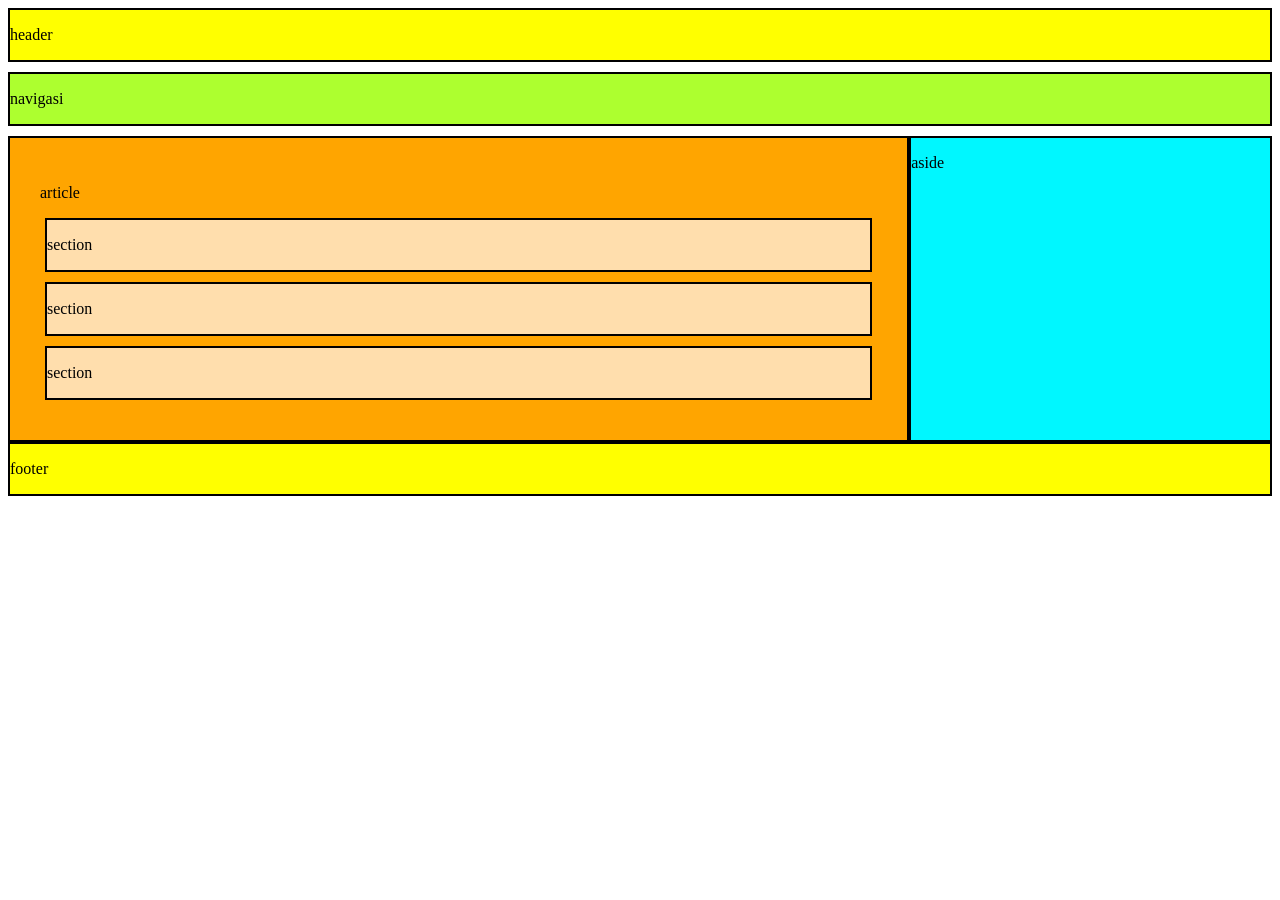
<file: PERTEMUAN 4/praktikum4.2/index.html>
<!DOCTYPE html>
<html lang="en">
<head>
    <meta charset="UTF-8">
    <meta http-equiv="X-UA-Compatible" content="IE=edge">
    <meta name="viewport" content="width=device-width, initial-scale=1.0">
    <title>Document</title>
</head>
<body>

    <header style="background-color:yellow; border: 2px solid #000; margin-bottom: 10px;">
        <p>header</p>
    </header>
    <nav style="background-color:greenyellow; border: 2px solid #000; margin-bottom: 10px;">
        <p>navigasi</p>
    </nav>
    <main style="display:flex ;">
        <article style="width: 70%; background-color:orange; border: 2px solid #000; padding:30px;">
            <p>article</p>
            <section style="background-color:navajowhite; border: 2px solid #000 ;margin: 10px 5px;">
                <p>section</p>
            </section>
            <section style="background-color:navajowhite; border: 2px solid #000;margin: 10px 5px">
                <p>section</p>
            </section>
            <section style="background-color:navajowhite; border: 2px solid #000;margin: 10px 5px">
                <p>section</p>
            </section>
        </article>
        <aside style=" width:30% ;background-color: rgb(0, 247, 255); border: 2px solid #000;">
            <p>aside</p>
        </aside>
    </main>
    <footer style="background-color:yellow; border: 2px solid #000; margin-bottom: 10px;">
        <p>footer</p>
    </footer>

    <footer>

    </footer>
    
</body>
</html>
</file>
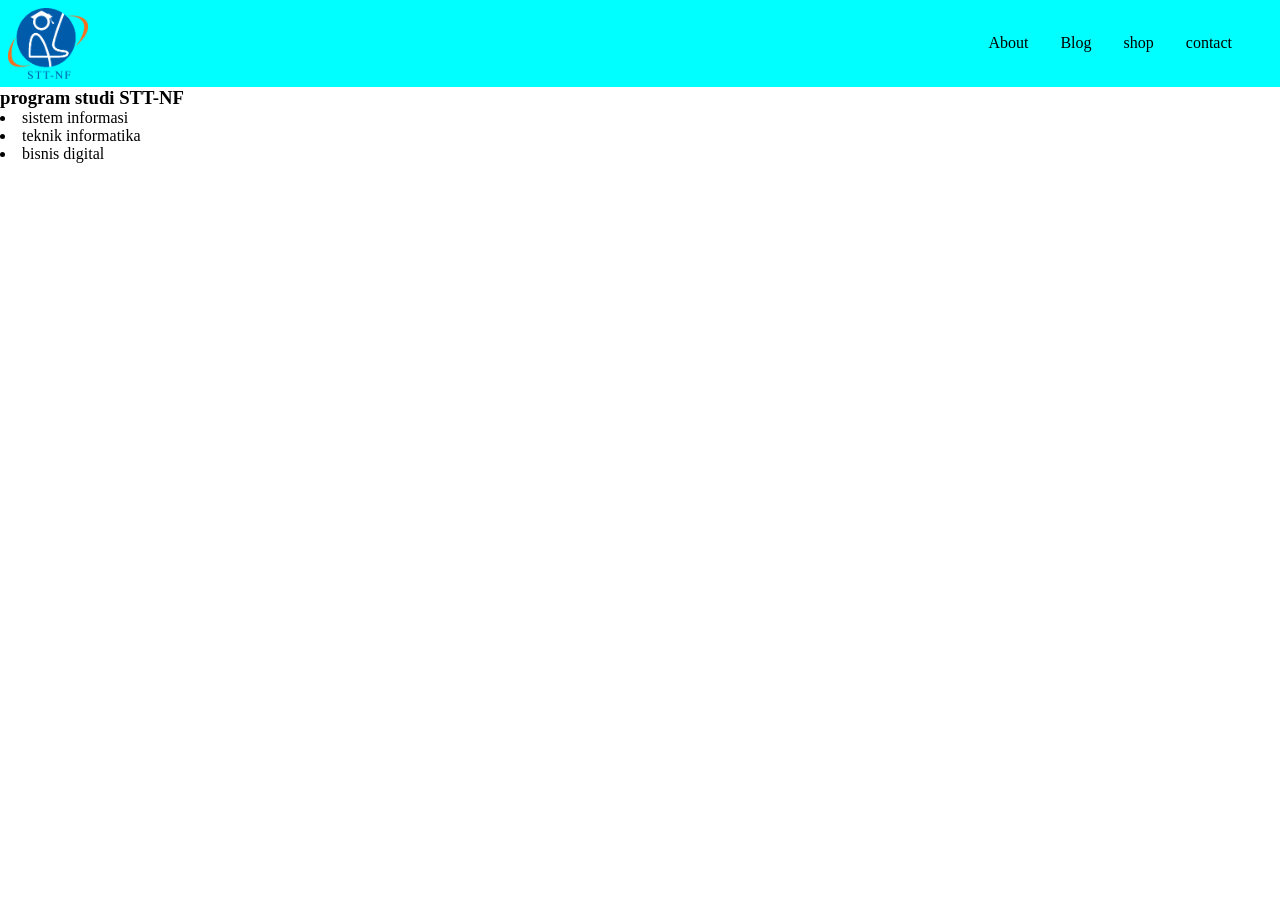
<file: praktikum8/8.1/index.html>
<!DOCTYPE html>
<html lang="en">
<head>
    <meta charset="UTF-8">
    <meta http-equiv="X-UA-Compatible" content="IE=edge">
    <meta name="viewport" content="width=device-width, initial-scale=1.0">
    <title>8.1</title>
    <link rel="stylesheet" href="style.css">
</head>
<body>
    <header>
       <img src="logonf.png" alt="logo STTNF">
       <ul>
            <li>About</li>
            <li>Blog</li>
            <li>shop</li>
            <li>contact</li>
        <ul>
        </header>
        <h3>program studi STT-NF</h3>
        </ul>
            <li>sistem informasi</li>
            <li>teknik informatika</li>
            <li>bisnis digital</li>
    </header>
</body>
</html>
</file>
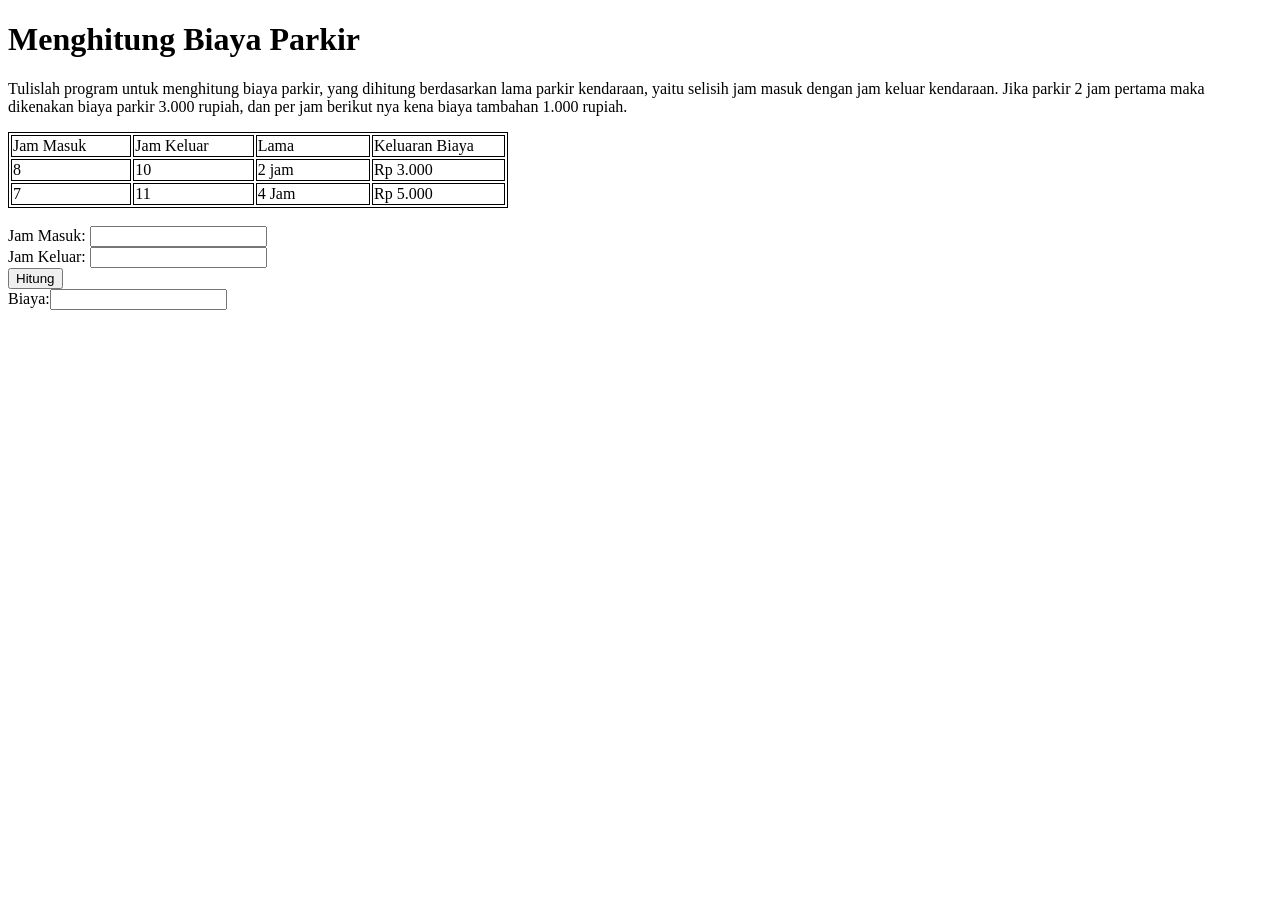
<file: praktikum9/biaya parkiran/index.html>
<!DOCTYPE html>
<html lang="en">
<head>
    <meta charset="UTF-8">
    <meta http-equiv="X-UA-Compatible" content="IE=edge">
    <meta name="viewport" content="width=device-width, initial-scale=1.0">
    <title>Soal 3 : Menghitung Biaya Parkir</title>
    <style>
        table, tr, td{
            border: 1px solid black;
            width: 500px;
        }
    </style>
    <script>
        function hitungParkir (){
            let jam_masuk = document.getElementById("masuk").value;
            let jam_keluar = document.getElementById("keluar").value;
            let selisih = jam_keluar - jam_masuk;
            let biaya = 0;
            const tarif_awal = 3000;
            const tarif_per_jam = 1000;
            if (selisih <= 2) {
                biaya = tarif_awal;
            } 
            else {
                let tambahan_jam = selisih - 2;
                biaya = tarif_awal + (tarif_per_jam * tambahan_jam);
            }
            let output = document.getElementById("biaya").value = "Rp " + biaya;
        }
    </script>
</head>
<body>
    <h1>Menghitung Biaya Parkir</h1>
    <article>
        <p>
            Tulislah program untuk menghitung biaya parkir, yang dihitung berdasarkan lama parkir kendaraan, yaitu selisih jam masuk dengan jam keluar kendaraan. Jika parkir 2 jam pertama maka dikenakan biaya parkir 3.000 rupiah, dan per jam berikut nya kena biaya tambahan 1.000 rupiah.
        </p>
    </article>
    <table>
        <tr>
            <td>Jam Masuk</td>
            <td>Jam Keluar</td>
            <td>Lama</td>
            <td>Keluaran Biaya</td>
        </tr>
        <tr>
            <td>8</td>
            <td>10</td>
            <td>2 jam</td>
            <td>Rp 3.000</td>
        </tr>
        <tr>
            <td>7</td>
            <td>11</td>
            <td>4 Jam</td>
            <td>Rp 5.000</td>
        </tr>
    </table>
    <br/>


    <form>
        Jam Masuk: <input type="number" id="masuk">
        <br>
        Jam Keluar: <input type="number" id="keluar">
        <br>
        <input type="button" value="Hitung" onclick="hitungParkir();">
        <br>
        Biaya:<input type="text" id="biaya" readonly>
    </form>
</body>
</html>
</file>
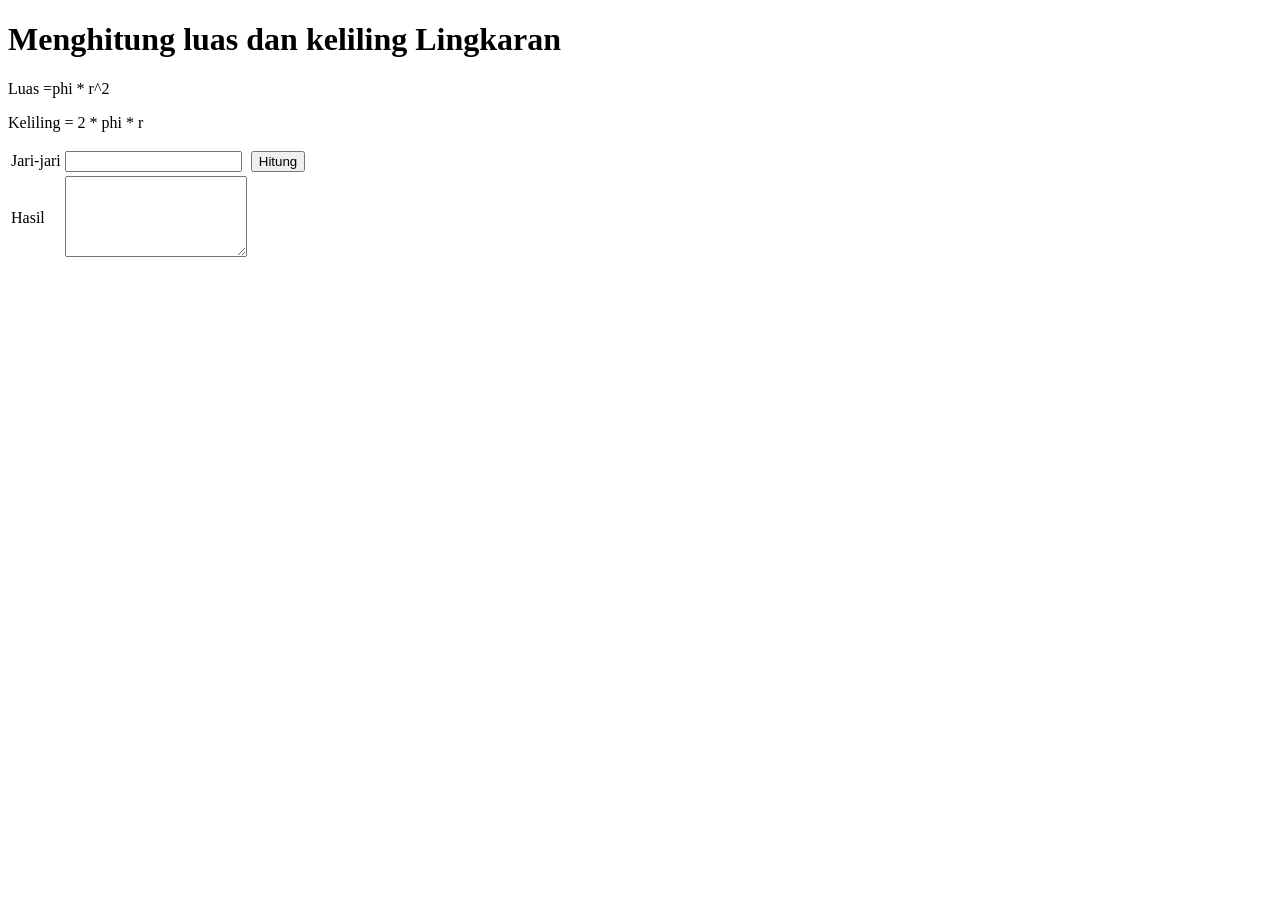
<file: praktikum9/hitunglingkaran/index.html>
<!DOCTYPE html>
<html lang="en">
<head>
    <meta charset="UTF-8">
    <meta http-equiv="X-UA-Compatible" content="IE=edge">
    <meta name="viewport" content="width=device-width, initial-scale=1.0">
    <title>Hitung Lingkaran</title>
    <script>
        function calc() {
            const phi = 3.14;
            let jariJari = dokument.getElementById ("r").value;
            let luas = phi * jariJari ** 2;
            let keliling = 2 * phi * jariJari;

            let output = document.getElementById("hasil");
            output.value = "Luas :" +luas+"\n"+"keliling : "+keliling;
        }
    </script> 
        
</head>
<body>
    <h1>Menghitung luas dan keliling Lingkaran</h1>
    <p>Luas =phi * r^2</p>
    <p>Keliling = 2  * phi * r</p>
    <table>
        <tr>
            <td><label for="r">Jari-jari</label></td>
            <td><input type="number" id="r"></td>
            <td><button>Hitung</button></td>
        </tr>
        <tr>
            <td><label for="hasil">Hasil</label></td>
            <td><textarea id="hasil" rows="5"></textarea></td>
            <td></td>
        </tr>
    </table
    <span id="phi"></span><br>
    <span id="jari"></span><br>
    <span id="luas"></span><br>
    <span id="keliling"></span><br>
</body>
</html>
</file>
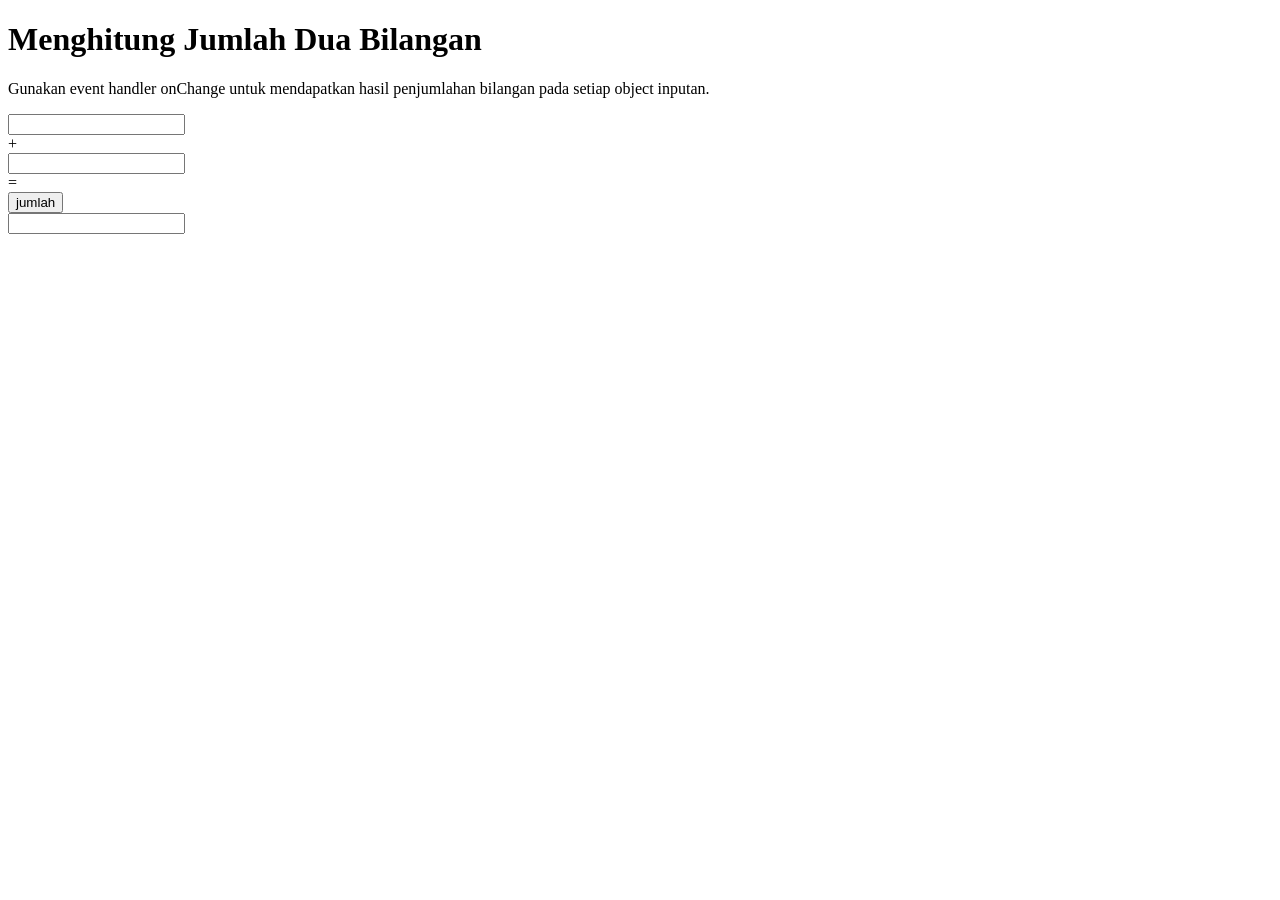
<file: praktikum9/Jumlah bilangan/index.html>
<!DOCTYPE html>
<html lang="en">

<head>
    <meta charset="UTF-8">
    <meta http-equiv="X-UA-Compatible" content="IE=edge">
    <meta name="viewport" content="width=device-width, initial-scale=1.0">
    <title>Soal 4: Menghitung Jumlah Dua Bilangan</title>
    <script>
        function menghitungJumlahDuaBilangan() {
            let angka1 = document.getElementById("angka_pertama").value;
            let angka2 = document.getElementById("angka_kedua").value;
            let jumlah = parseInt(angka1) + parseInt(angka2);

            let output = document.getElementById("hasil").value = jumlah;
        }
    </script>
</head>

<body>
    <h1>Menghitung Jumlah Dua Bilangan</h1>
    <article>
        <p>
            Gunakan event handler onChange untuk mendapatkan hasil penjumlahan bilangan pada setiap object inputan.
        </p>
    <form>
        <input type="number" id="angka_pertama" onchange="">
        <br/>  
        <span>+</span>
        <br/>
        <input type="number" id="angka_kedua" onchange="">
        <br/>
        <span>=</span>
        <br/>
        <input type="button" value="jumlah" onclick="menghitungJumlahDuaBilangan()">
        <br/>
        <input type="number" id="hasil" onchange="" readonly>
    </form>
</body>

</html>
</file>
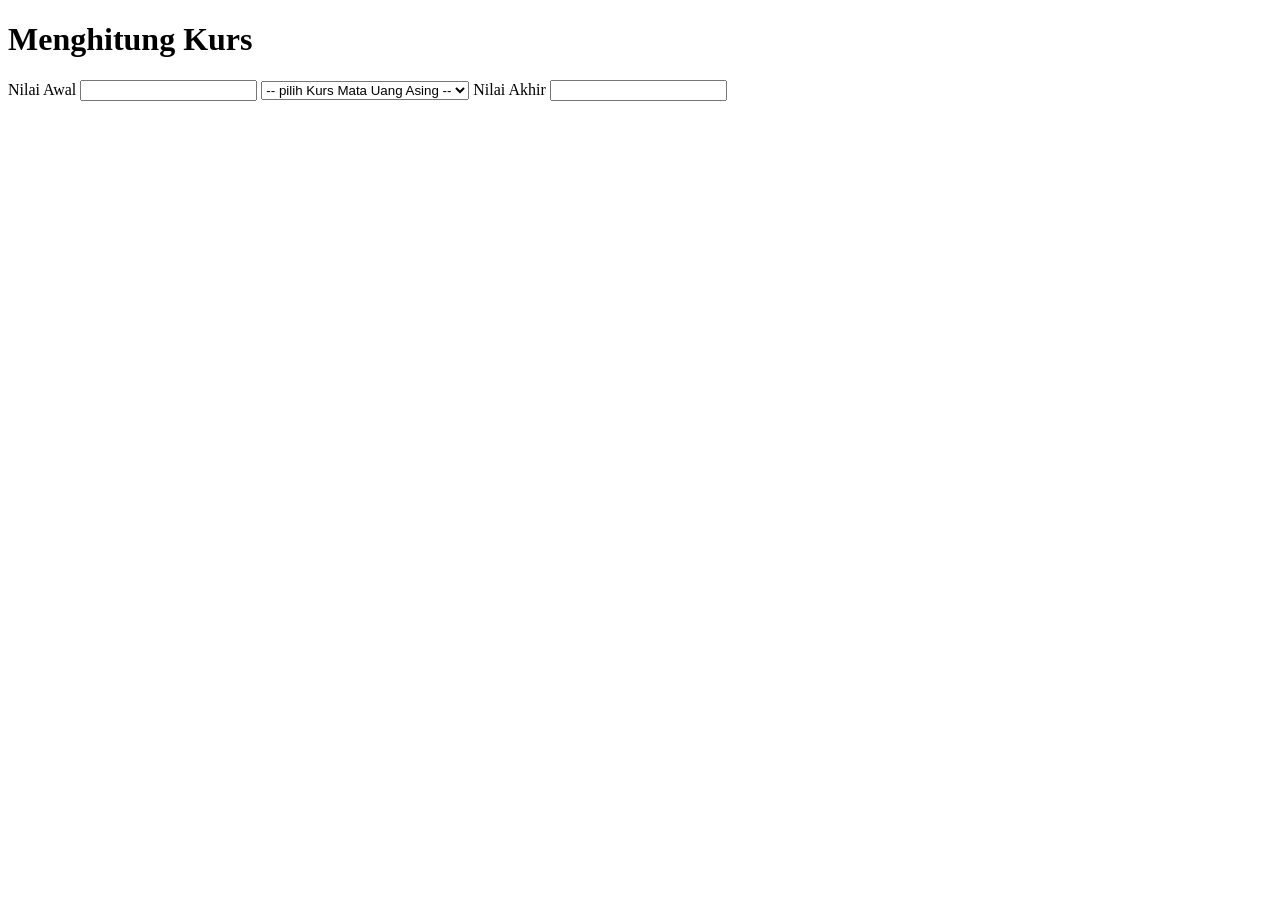
<file: praktikum9/kursRupiah/index.html>
<!DOCTYPE html>
<html lang="en">
<head>
    <meta charset="UTF-8">
    <meta http-equiv="X-UA-Compatible" content="IE=edge">
    <meta name="viewport" content="width=device-width, initial-scale=1.0">
    <title>Kurs</title>
    <script>
        function convert() {
            let nilaiAwal = document.getElementById("valuta1").value;
            let hitungKurs = dokument.getElementById("milaiTukar").value;
            let hasil;

            if (hitungKurs == "toIDR"){
                hasil = nilaiAwal * 14650;
            } else if (hitungKurs == "toUSD") {
                hasil = nilaiAwal / 14650;
            } else {
                hasil = 0;
            }

            dokument.getElementById(valuta2).value = hasil;
        }
    </script>
</head>
<body>
    <h1>Menghitung Kurs</h1>
    <label for="">Nilai Awal</label>
    <input  id="valuta1" type="number">
    <select id="nilaiTukar" onchange="convert()">
        <option value="0">-- pilih Kurs Mata Uang Asing --</option>
        <option value="toIDR">USD to IDR</option>
        <option value="toUSD">IDR to USD</option>
    </select>
    <label for="">Nilai Akhir</label>
    <input id="valuta2" type="number" readonly>
</body>
</html>
</file>
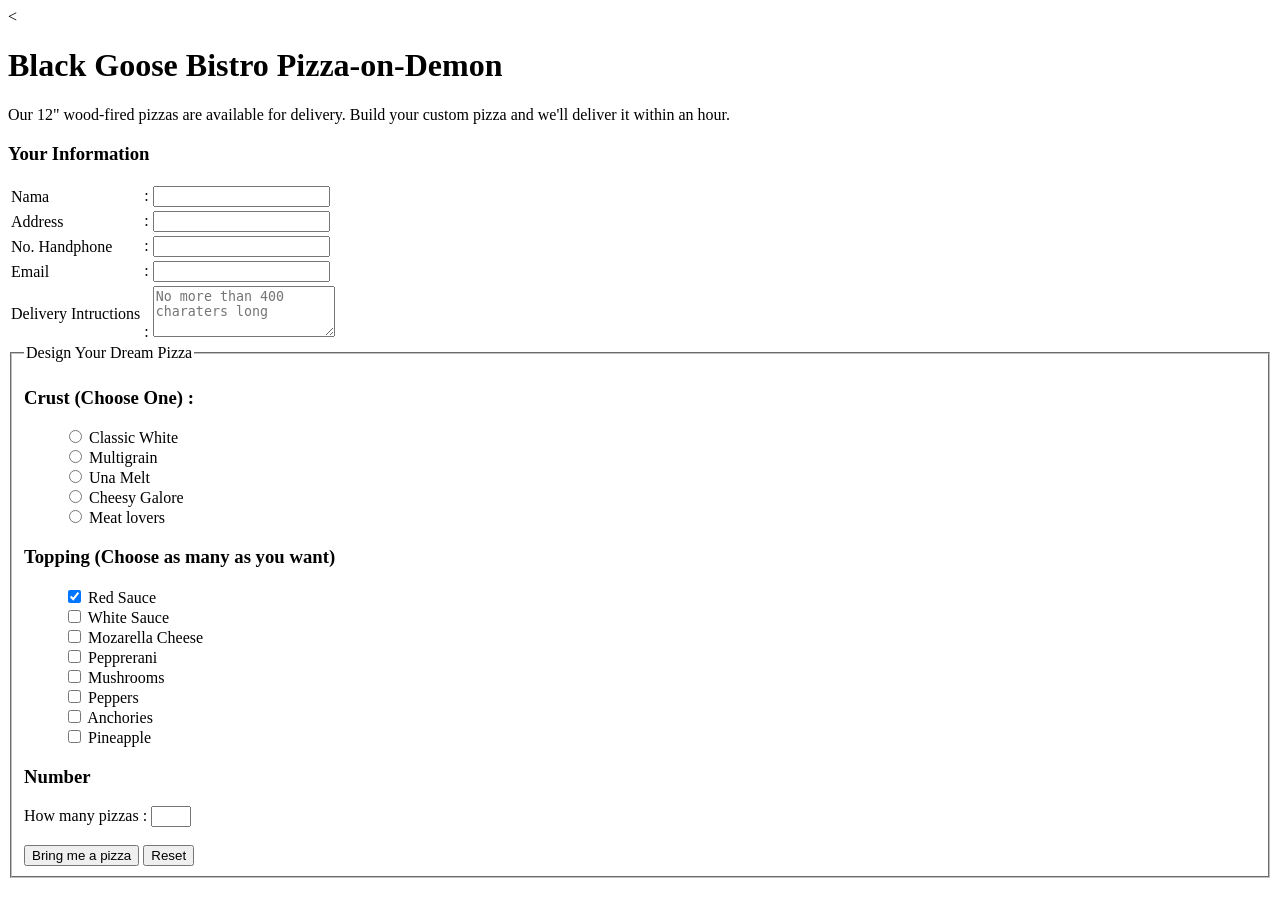
<file: PERTEMUAN 3/Pemesanan.html>
<<!DOCTYPE html>
<html lang="en">
<head>
    <meta charset="UTF-8">
    <meta http-equiv="X-UA-Compatible" content="IE=edge">
    <meta name="viewport" content="width=device-width, initial-scale=1.0">
    <title>Pemesanan Pizza</title>
</head>
<body>
    <h1>Black Goose Bistro Pizza-on-Demon</h1>
    <p>Our 12" wood-fired pizzas are available for delivery. Build your custom pizza and we'll deliver  it within an hour.</p>

    <h3>Your Information</h3>
    <form action="sukses.html">
        <table>
            <tr>
                <td>Nama</td>
                <td>:
                    <input type="text" required>
                </td>
            </tr>
            <tr>
                <td>Address</td>
                <td>:
                    <input type="text" required>
                </td>
            </tr>
            <tr>
                <td>No. Handphone</td>
                <td>:
                    <input type="text" required>
                </td>
            </tr>
            <tr>
                <td>Email</td>
                <td>:
                    <input type="email" required>
                </td>
            </tr>
            <tr>
                <td>Delivery Intructions</td>
                <td>:
                    <textarea cols="20" rows="3" maxlength="400" placeholder="No more than 400 charaters long"></textarea>
                </td>
            </tr>
        </table>
        <fieldset>
            <legend>Design Your Dream Pizza</legend>
            <h3>Crust (Choose One) :</h3>
            <ul style="list-style: none;">
                <li>
                    <input type="radio" id="classic" name="crust">
                    <label for="classic">Classic White</label>
                </li> 
                <li>
                    <input type="radio" id="multi" name="crust">
                    <label for="multi">Multigrain</label>
                </li>
                <li>
                    <input type="radio" id="una" name="crust">
                    <label for="una">Una Melt</label>
                </li>
                <li>
                    <input type="radio" id="cheesy" name="crust">
                    <label for="cheesy">Cheesy Galore</label>
                </li>
                <li>
                    <input type="radio" id="meat" name="crust">
                    <label for="meat">Meat lovers</label>
                </li>
            </ul>
            <h3>Topping (Choose as many as you want)</h3>
            <ul style="list-style: none;">
                <li>
                    <input type="checkbox" name="" id="" checked>
                    <label for="red">Red Sauce</label>
                </li>
                <li>
                    <input type="checkbox" name="" id="">
                    <label for="white">White Sauce</label>
                </li>
                <li>
                    <input type="checkbox" name="" id="">
                    <label for="mozarella">Mozarella Cheese</label>
                </li>
                <li>
                    <input type="checkbox" name="" id="">
                    <label for="pepprerani">Pepprerani</label>
                </li>
                <li>
                    <input type="checkbox" name="" id="">
                    <label for="mushrooms">Mushrooms</label>
                </li>
                <li>
                    <input type="checkbox" name="" id="">
                    <label for="peppers">Peppers</label>
                </li>
                <li>
                    <input type="checkbox" name="" id="">
                    <label for="anchories">Anchories</label>
                </li>
                <li>
                    <input type="checkbox" name="" id="">
                    <label for="pineapple">Pineapple</label>
                </li>
            </ul>
            <h3>Number</h3>
            <label>How many pizzas :</label>
            <input type="number" min="1" max="6">
            <br><br>
            <input type="submit" value="Bring me a pizza" >
            <input type="reset">
        </fieldset>
    </form>
    
</body>
</html>
</file>
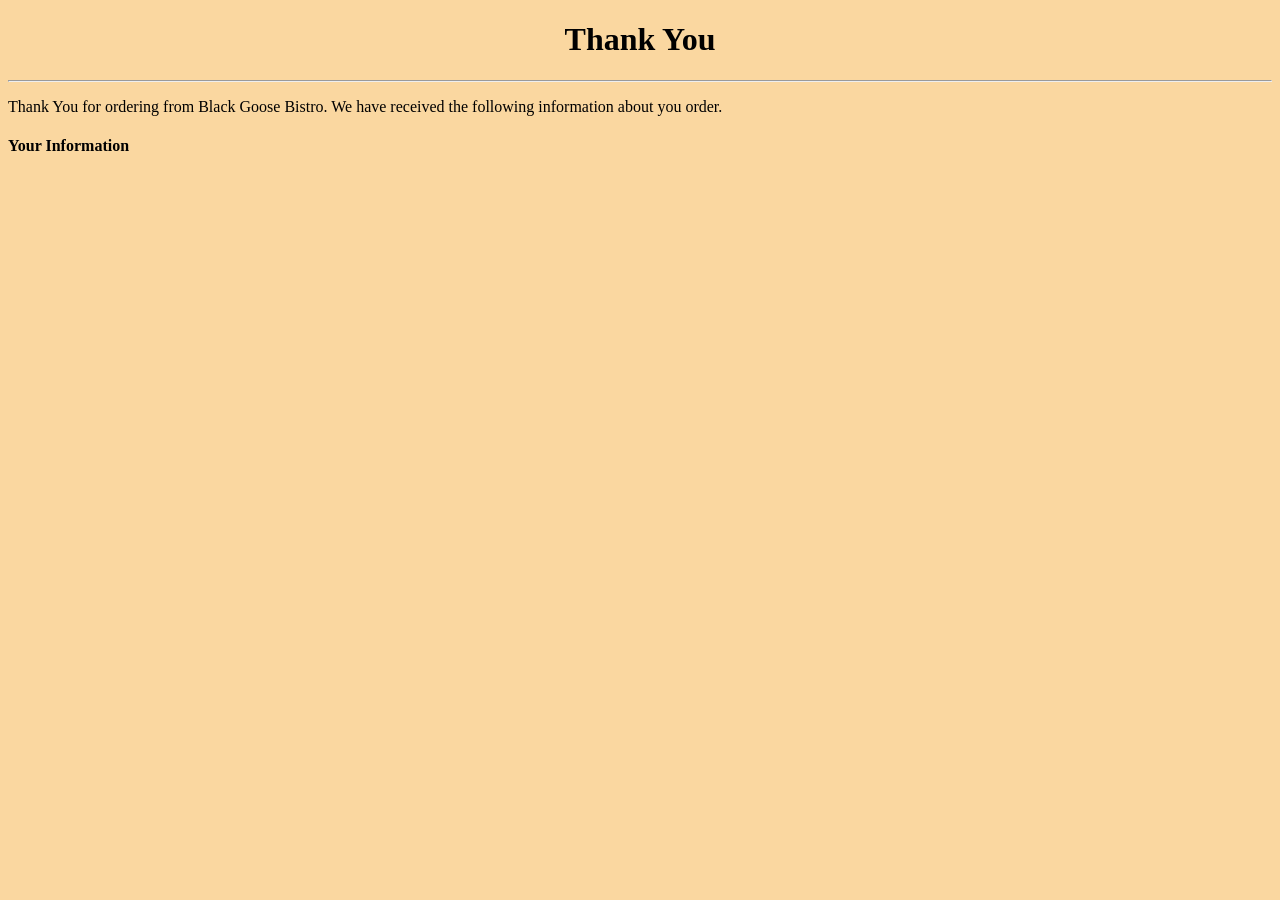
<file: PERTEMUAN 3/succes-order.html>
<!DOCTYPE html>
<html lang="en">
<head>
    <meta charset="UTF-8">
    <meta http-equiv="X-UA-Compatible" content="IE=edge">
    <meta name="viewport" content="width=device-width, initial-scale=1.0">
    <title>Sukses</title>
</head>
<body bgcolor="#FAD7A0">
    <h1><center>Thank You</center></h1>
    <hr>
    <p>Thank You for ordering from Black Goose Bistro. We have received the following information about you order.
    </p>
    <h4>Your Information</h4>
    
</body>
</html>
</file>
<file: praktikum8/8.1/style.css>
* {
    margin: 0;
    padding: 0;
}

header {
    background-color: aqua;
    display: flex;
    justify-content:  space-between;
    padding: 0.5rem;
}

header ul {
    display: flex;
    list-style: none;
    align-items: center;
    padding: 0.5rem;
}

header ul li {
    margin: 0 1rem;
}

img {
    width: 5rem;
}
</file>
